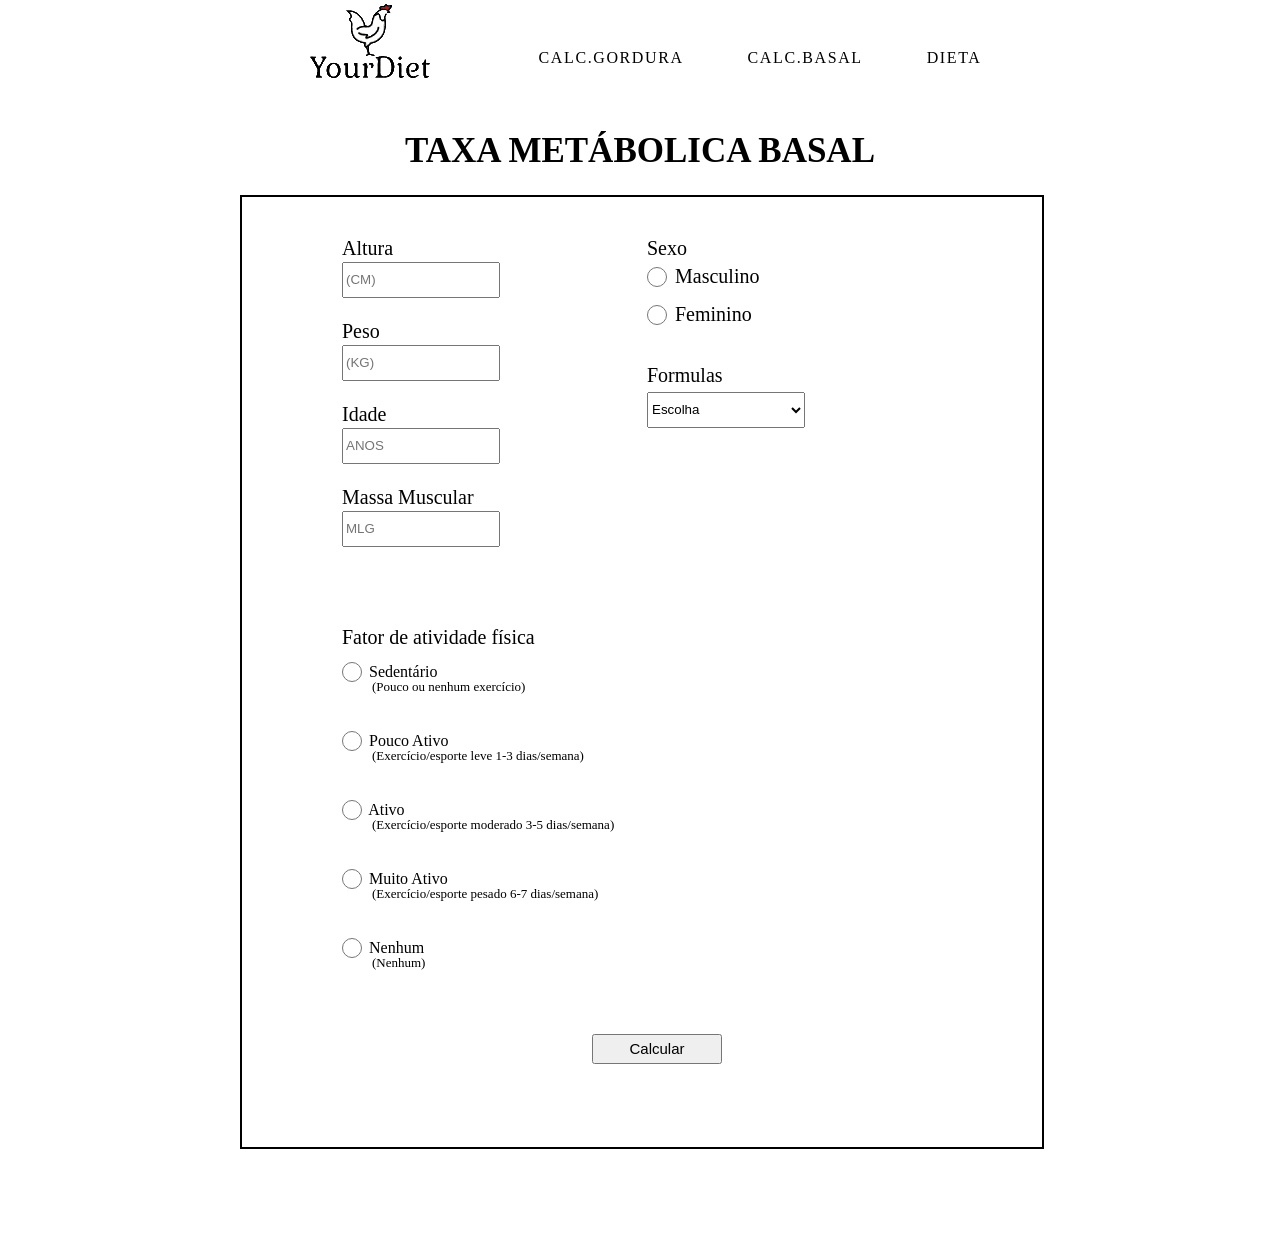
<file: basal.html>
<!DOCTYPE html>
<html lang="en">

<head>
  <meta charset="UTF-8">
  <meta http-equiv="X-UA-Compatible" content="IE=edge">
  <meta name="viewport" content="width=device-width, initial-scale=1.0">
  <link rel="stylesheet" href="../css/style.css">
  <title>Basal</title>
</head>

<body>
  <header>
    <div class="menu">
      <div class="logo"><img src="../imgs/frango.png" alt=""></div>
      <div class="opcoes">
        <nav>
          <ul>
            <li><a href="gordura.html">Calc.Gordura</a> </li>
            <li><a href="basal.html">Calc.Basal</a></li>
            <li><a href="dieta.html">Dieta</a> </li>
          </ul>
        </nav>
      </div>
    </div>
  </header>
  <h1>Taxa metábolica basal</h1>
  <div class="form">
    <form id="form-id">
      <div class="form-basal">
        <label for="altura">Altura</label>
        <input type="text" id="altura" name="altura" value="" placeholder="(CM)" required>
        <label for="peso">Peso</label>
        <input type="text" id="peso" name="peso" value="" placeholder="(KG)" required>
        <label for="idade">Idade</label>
        <input type="text" id="idade" name="idade" value="" placeholder="ANOS" required>
        <label for="massa-livre">Massa Muscular</label>
        <input type="text" id="massa-livre" name="massa-livre" placeholder="MLG" required>
      </div>
      <div class="info-sexo">
        <p>Sexo</p>
        <div class="masculino">
          <input type="radio" id="masculino" name="sexo" value="masculino" required>
          <label for="masculino">Masculino</label>
        </div>
        <div class="feminino">
          <input type="radio" id="feminino" name="sexo" value="feminino" required>
          <label for="feminino">Feminino</label>
        </div>
      </div>
      <div class="info-03">
        <h3>Fator de atividade física</h3>
        <input type="radio" id="sedentario" name="atividade" value="sedentario">
        <label for="sedentario">Sedentário</label>
        <p>(Pouco ou nenhum exercício)</p>
        <input type="radio" id="pouco" name="atividade" value="pouco">
        <label for="pouco">Pouco Ativo</label>
        <p>(Exercício/esporte leve 1-3 dias/semana)</p>
        <input type="radio" id="moderado" name="atividade" value="moderado">
        <label for="moderao">Ativo</label>
        <p>(Exercício/esporte moderado 3-5 dias/semana)</p>
        <input type="radio" id="muito" name="atividade" value="muito">
        <label for="muito">Muito Ativo</label>
        <p>(Exercício/esporte pesado 6-7 dias/semana)</p>
        <input type="radio" id="nenhum" name="atividade" value="nenhum">
        <label for="nenhum">Nenhum</label>
        <p>(Nenhum)</p>
      </div>

      <div class="botao-basal">
        <button class="botao1" onclick="enviarBasal()">Calcular</button>
      </div>

      <div class="escolha-formula">
        <label for="formula">Formulas</label>
        <select name="formula" id="formula" required>
          <option value="">Escolha</option>
          <option value="harris">Harris-Benedict</option>
          <option value="mifflin">Mifflin-St Jeor</option>
          <option value="cunningham">Cunningham</option>

        </select>
      </div>

    </form>
  </div>

  <div class="resultado">
    <h1 id="resultado-gasto"></h1>
    <h1 class="kcaldia">KCAL/DIA</h1>
  </div>

  <div class="footer">


  </div>
  <script src="script.js"></script>
</body>

</html>
</file>
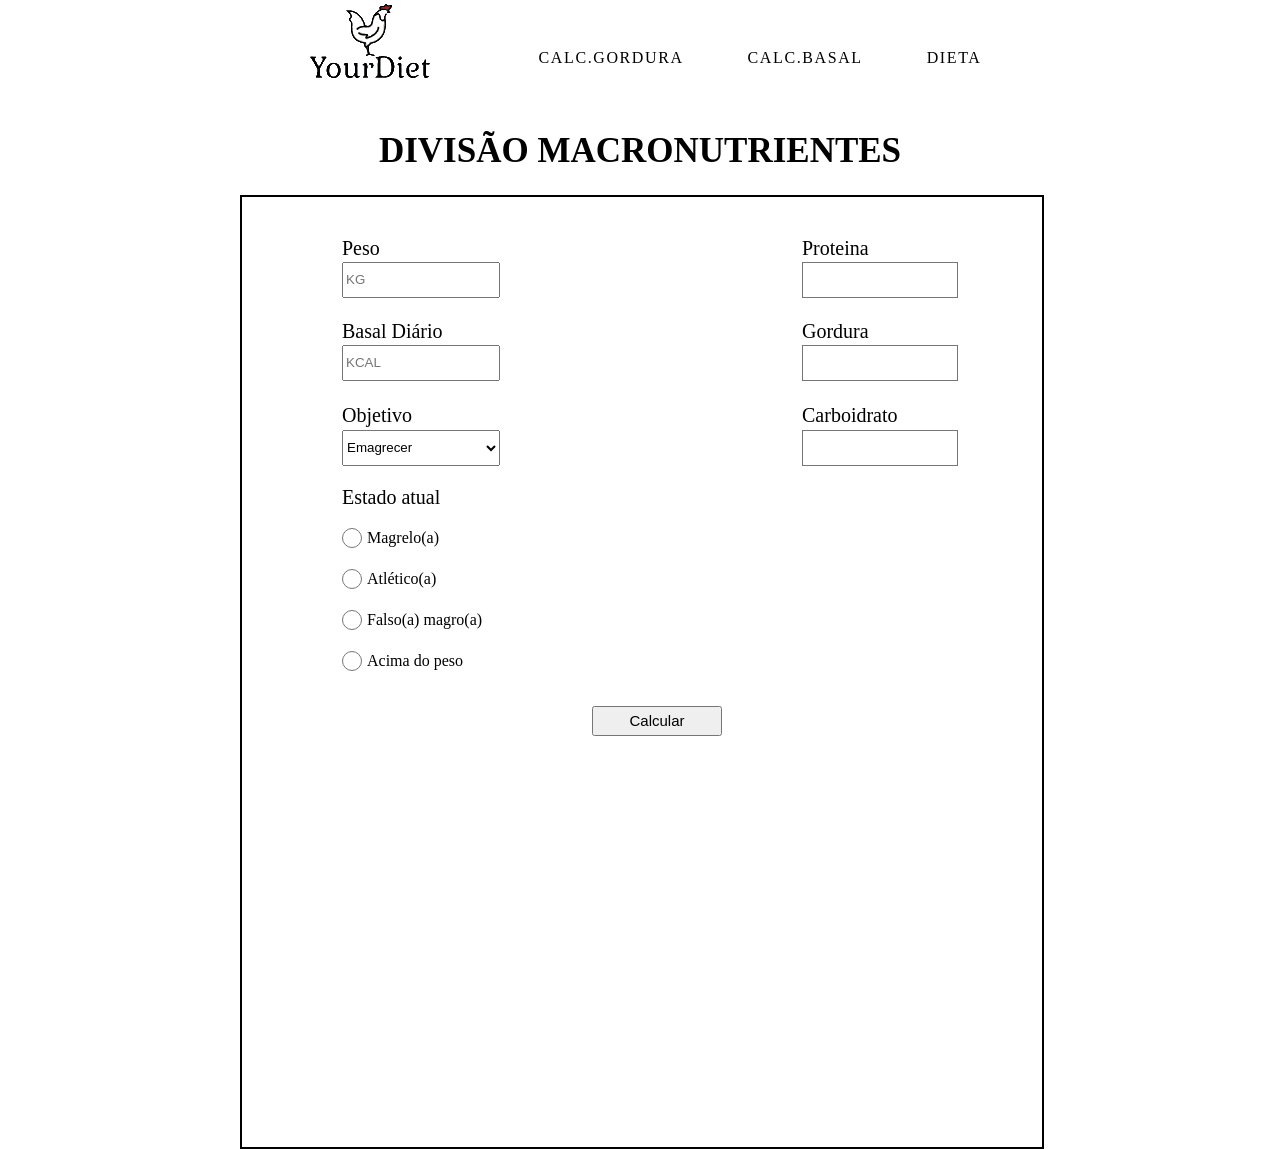
<file: dieta.html>
<!DOCTYPE html>
<html lang="en">

<head>
  <meta charset="UTF-8">
  <meta http-equiv="X-UA-Compatible" content="IE=edge">
  <meta name="viewport" content="width=device-width, initial-scale=1.0">
  <link rel="stylesheet" href="../css/style.css">
  <title>Dieta</title>
</head>

<body>
  <header>
    <div class="menu">
      <div class="logo"><img src="../imgs/frango.png" alt=""></div>
      <div class="opcoes">
        <nav>
          <ul>
            <li><a href="gordura.html">Calc.Gordura</a> </li>
            <li><a href="basal.html">Calc.Basal</a></li>
            <li><a href="dieta.html">Dieta</a> </li>
          </ul>
        </nav>
      </div>
    </div>
  </header>
  <h1>Divisão MacroNutrientes</h1>
  <div class="form">
    <form id="form-id">
      <div class="form-dieta">
        <label for="bf">Peso</label>
        <input type="text" name="peso" id="peso" value="" placeholder="KG">
        <label for="bf">Basal Diário</label>
        <input type="text" name="basal-diario" id="basal-diario" value="" placeholder="KCAL">
      </div>

      <div class="escolha-objetivo">
        <label for="objetivo">Objetivo</label>
        <select name="objetivo" id="objetivo">
          <option value="emagrecer">Emagrecer</option>
          <option value="emagrecer-agressivo">Emagrecer "agressivo"</option>
          <option value="manter">Manter</option>
          <option value="ganho-seco">Ganho "seco"</option>
          <option value="ganho-expressivo">Ganho "agressivo"</option>
        </select>
      </div>
      <div class="escolha-estado">
        <h3>Estado atual</h3>
        <label for="magrelo">Magrelo(a)</label>
        <input type="radio" id="magrelo" value="magrelo" name="estado">
        <label for="atletico">Atlético(a)</label>
        <input type="radio" id="atletico" value="atletico" name="estado">
        <label for="falso">Falso(a) magro(a)</label>
        <input type="radio" id="falso" value="falso" name="estado">
        <label for="acima">Acima do peso</label>
        <input type="radio" id="acima" value="acima" name="estado">
      </div>


      <button class="botao2" onclick="enviarDieta()">Calcular </button>



    </form>
    <div class="recomendacao">
      <p>Proteina</p>
      <div class="bloco-1"></div>
      <p>Gordura</p>
      <div class="bloco-2"></div>
      <p>Carboidrato</p>
      <div class="bloco-3"></div>
    </div>
    <div class="resultados">
      <h1 id="resultado-prot"></h1>
      <h1 id="resultado-fat"></h1>
      <h1 id="resultado-carb"></h1>
    </div>
    <div class="total">
      <h1 id="totaltd"></h1>

    </div>
  </div>



  <script src="script.js"></script>
</body>

</html>
</file>
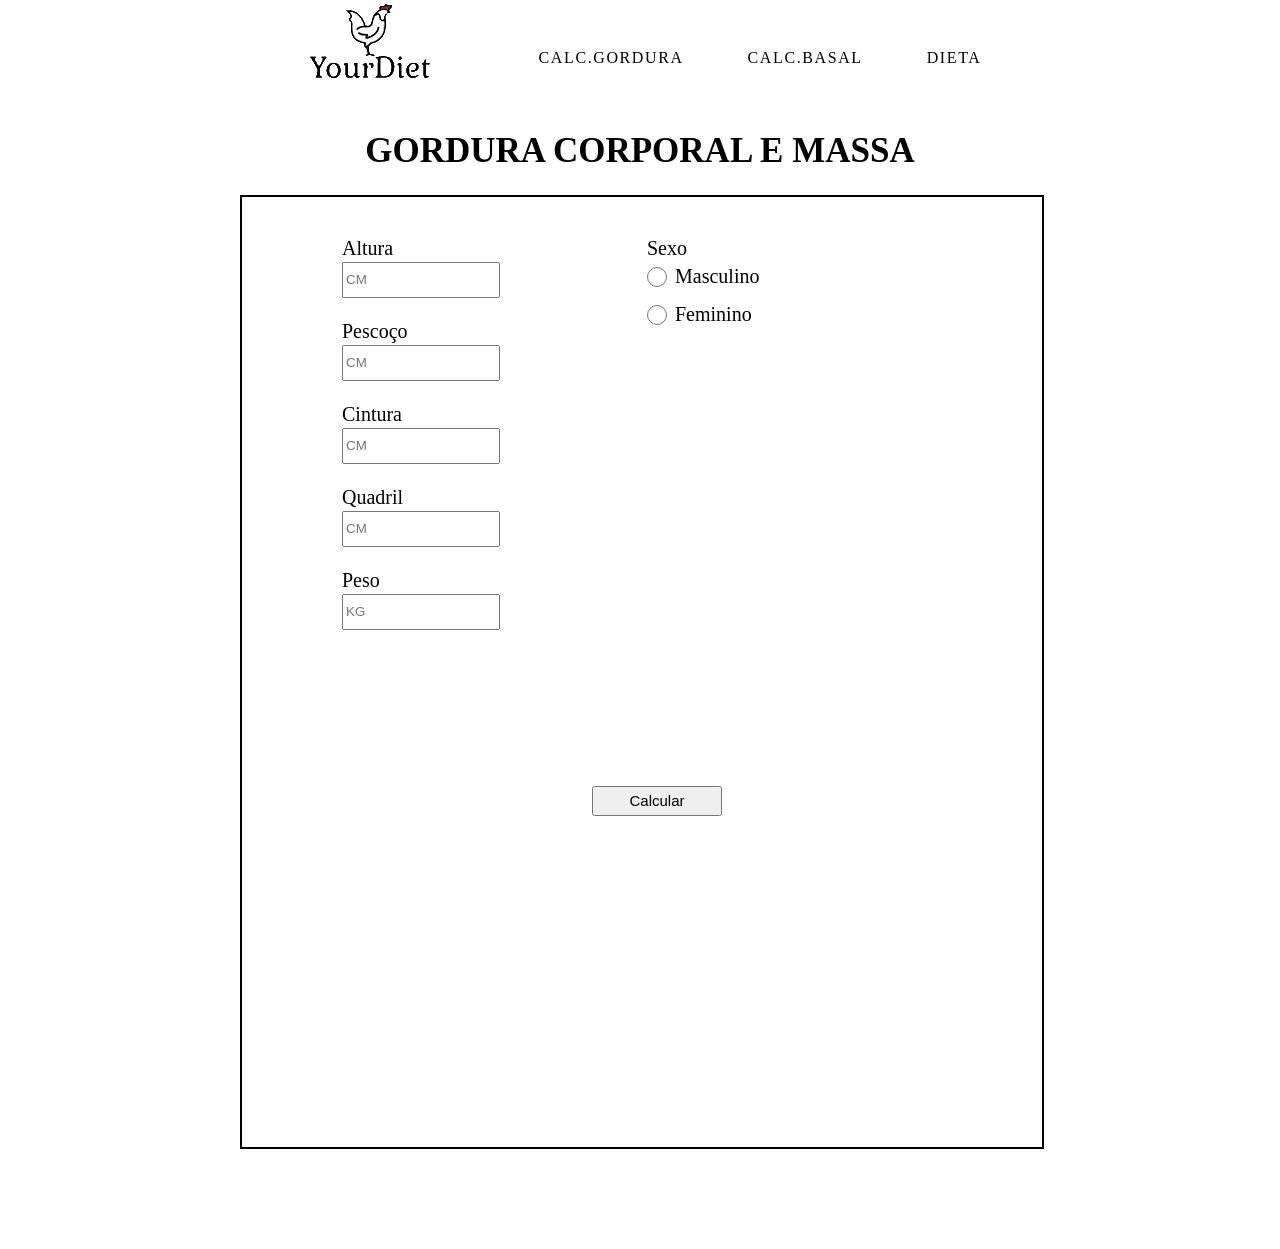
<file: gordura.html>
<!DOCTYPE html>
<html lang="en">

<head>
  <meta charset="UTF-8">
  <meta http-equiv="X-UA-Compatible" content="IE=edge">
  <meta name="viewport" content="width=device-width, initial-scale=1.0">
  <link rel="stylesheet" href="../css/style.css">
  <title>Gordura</title>
</head>

<body>
  <header>
    <div class="menu">
      <div class="logo"><img src="../imgs/frango.png" alt=""></div>
      <div class="opcoes">
        <nav>
          <ul>
            <li><a href="gordura.html">Calc.Gordura</a> </li>
            <li><a href="basal.html">Calc.Basal</a></li>
            <li><a href="dieta.html">Dieta</a> </li>
          </ul>
        </nav>
      </div>
    </div>
  </header>
  <h1>Gordura Corporal e Massa</h1>
  <div class="form">
    <form id="form-id">
      <div class="form-gordura">
        <label for="altura">Altura</label>
        <input type="text" id="altura" name="altura" value="" placeholder="CM" required>
        <label for="altura">Pescoço</label>
        <input type="text" id="pescoco" name="pescoco" value="" placeholder="CM" required>
        <label for="altura">Cintura</label>
        <input type="text" id="cintura" name="cintura" value="" placeholder="CM" required>
        <label for="altura">Quadril</label>
        <input type="text" id="quadril" name="quadril" value="" placeholder="CM" required>
        <label for="altura">Peso</label>
        <input type="text" id="peso" name="peso" value="" placeholder="KG" required>
      </div>

      <div class="info-sexo">
        <p>Sexo</p>
        <div class="masculino">
          <input type="radio" id="masculino" name="sexo" value="masculino" required>
          <label for="masculino">Masculino</label>
        </div>
        <div class="feminino">
          <input type="radio" id="feminino" name="sexo" value="feminino" required>
          <label for="feminino">Feminino</label>
        </div>
      </div>
      <div class="botao">
        <button onclick="enviarGord()">Calcular</button>
      </div>
      <div class="div-gordura">
        <h1 id="resultado-gordura"></h1>
        <h1>% GORDURA</h1>
        <h1 id="resultado-mlg"></h1>
        <h1 id="kg-mlg">KG MLG</h1>
      </div>
    </form>




  </div>
  <div class="footer">


  </div>

  <script src="script.js"></script>
</body>

</html>
</file>
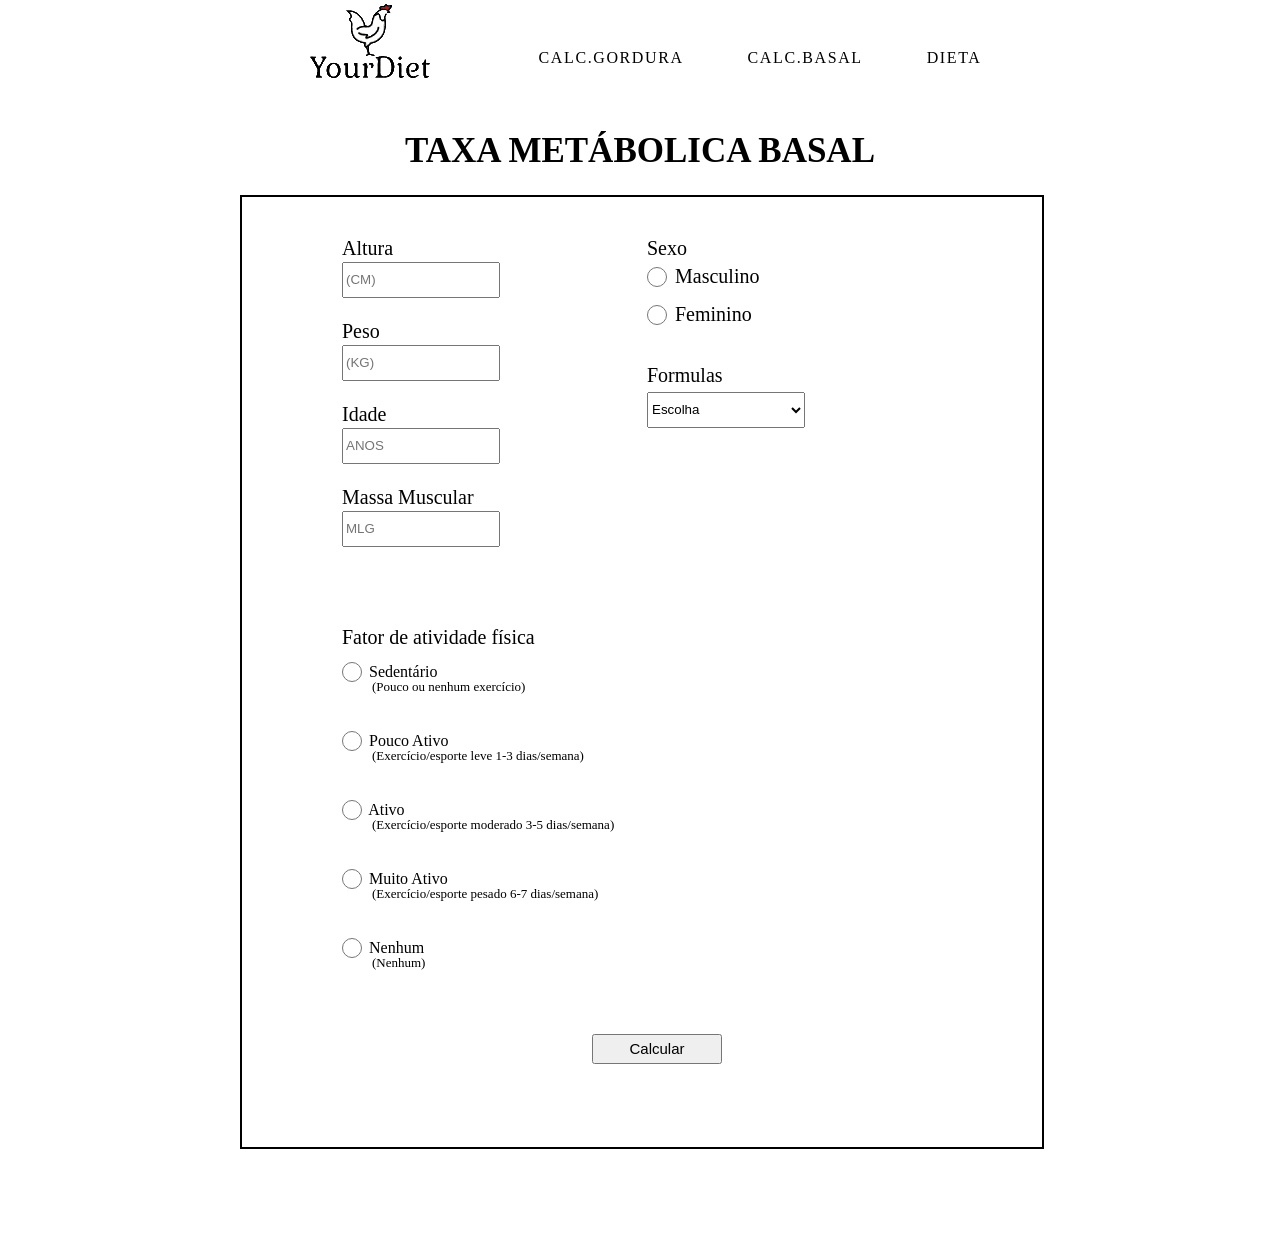
<file: html/basal.html>
<!DOCTYPE html>
<html lang="en">

<head>
  <meta charset="UTF-8">
  <meta http-equiv="X-UA-Compatible" content="IE=edge">
  <meta name="viewport" content="width=device-width, initial-scale=1.0">
  <link rel="stylesheet" href="../css/style.css">
  <title>Basal</title>
</head>

<body>
  <header>
    <div class="menu">
      <div class="logo"><img src="../imgs/frango.png" alt=""></div>
      <div class="opcoes">
        <nav>
          <ul>
            <li><a href="gordura.html">Calc.Gordura</a> </li>
            <li><a href="basal.html">Calc.Basal</a></li>
            <li><a href="dieta.html">Dieta</a> </li>
          </ul>
        </nav>
      </div>
    </div>
  </header>
  <h1>Taxa metábolica basal</h1>
  <div class="form">
    <form id="form-id">
      <div class="form-basal">
        <label for="altura">Altura</label>
        <input type="text" id="altura" name="altura" value="" placeholder="(CM)" required>
        <label for="peso">Peso</label>
        <input type="text" id="peso" name="peso" value="" placeholder="(KG)" required>
        <label for="idade">Idade</label>
        <input type="text" id="idade" name="idade" value="" placeholder="ANOS" required>
        <label for="massa-livre">Massa Muscular</label>
        <input type="text" id="massa-livre" name="massa-livre" placeholder="MLG" required>
      </div>
      <div class="info-sexo">
        <p>Sexo</p>
        <div class="masculino">
          <input type="radio" id="masculino" name="sexo" value="masculino" required>
          <label for="masculino">Masculino</label>
        </div>
        <div class="feminino">
          <input type="radio" id="feminino" name="sexo" value="feminino" required>
          <label for="feminino">Feminino</label>
        </div>
      </div>
      <div class="info-03">
        <h3>Fator de atividade física</h3>
        <input type="radio" id="sedentario" name="atividade" value="sedentario">
        <label for="sedentario">Sedentário</label>
        <p>(Pouco ou nenhum exercício)</p>
        <input type="radio" id="pouco" name="atividade" value="pouco">
        <label for="pouco">Pouco Ativo</label>
        <p>(Exercício/esporte leve 1-3 dias/semana)</p>
        <input type="radio" id="moderado" name="atividade" value="moderado">
        <label for="moderao">Ativo</label>
        <p>(Exercício/esporte moderado 3-5 dias/semana)</p>
        <input type="radio" id="muito" name="atividade" value="muito">
        <label for="muito">Muito Ativo</label>
        <p>(Exercício/esporte pesado 6-7 dias/semana)</p>
        <input type="radio" id="nenhum" name="atividade" value="nenhum">
        <label for="nenhum">Nenhum</label>
        <p>(Nenhum)</p>
      </div>

      <div class="botao-basal">
        <button class="botao1" onclick="enviarBasal()">Calcular</button>
      </div>

      <div class="escolha-formula">
        <label for="formula">Formulas</label>
        <select name="formula" id="formula" required>
          <option value="">Escolha</option>
          <option value="harris">Harris-Benedict</option>
          <option value="mifflin">Mifflin-St Jeor</option>
          <option value="cunningham">Cunningham</option>

        </select>
      </div>

    </form>
  </div>

  <div class="resultado">
    <h1 id="resultado-gasto"></h1>
    <h1 class="kcaldia">KCAL/DIA</h1>
  </div>

  <div class="footer">


  </div>
  <script src="../script.js"></script>
</body>

</html>
</file>
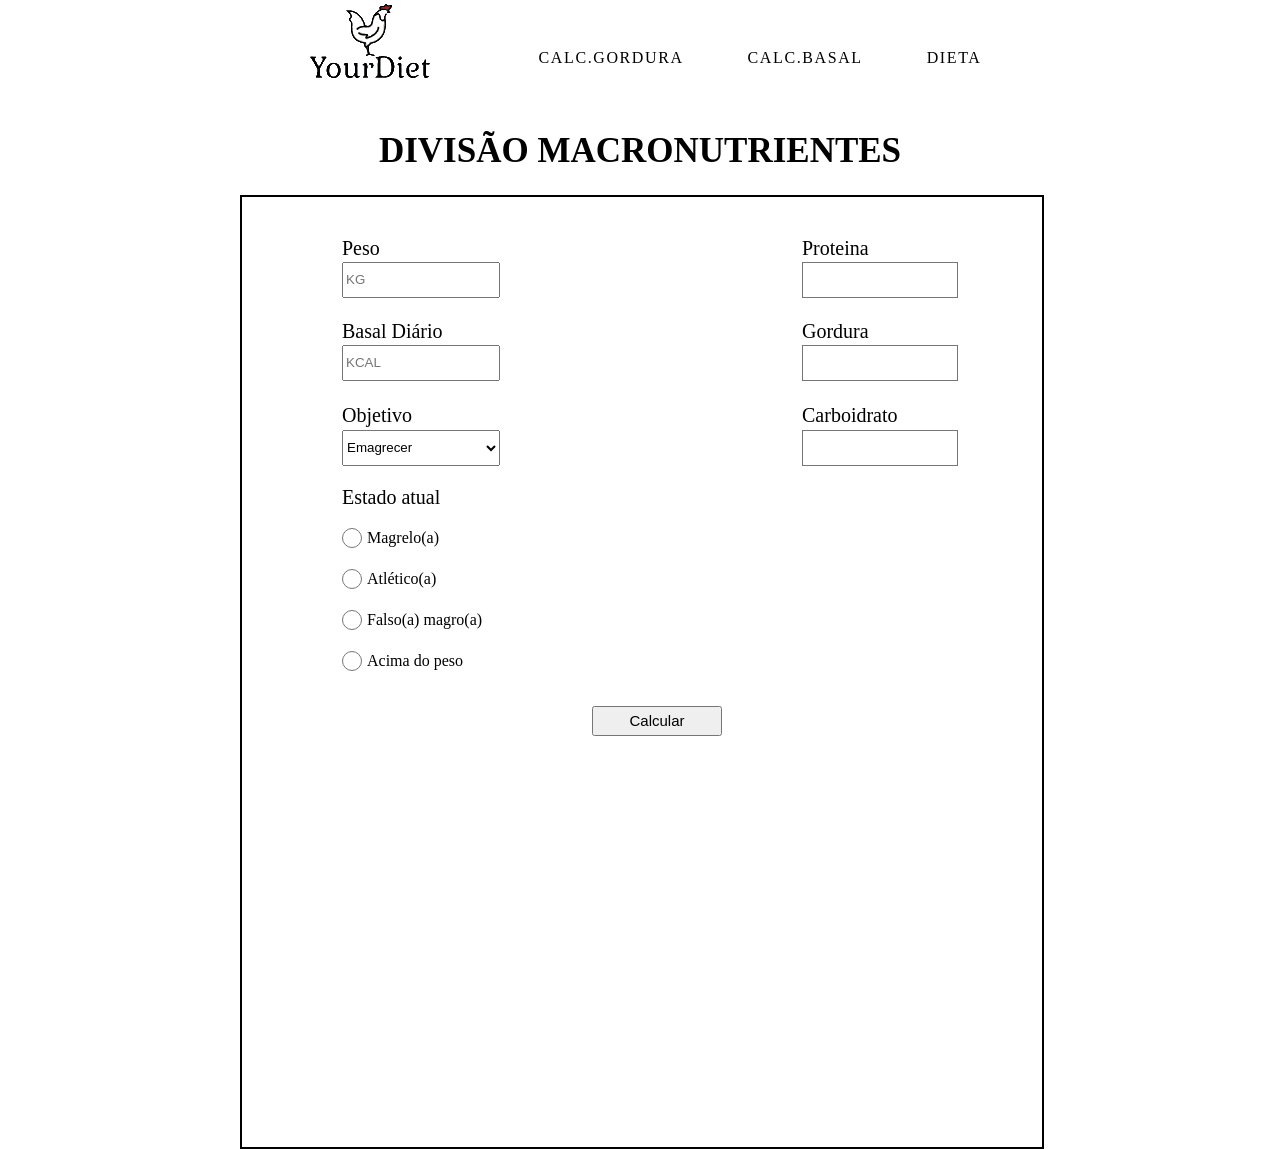
<file: html/dieta.html>
<!DOCTYPE html>
<html lang="en">

<head>
  <meta charset="UTF-8">
  <meta http-equiv="X-UA-Compatible" content="IE=edge">
  <meta name="viewport" content="width=device-width, initial-scale=1.0">
  <link rel="stylesheet" href="../css/style.css">
  <title>Dieta</title>
</head>

<body>
  <header>
    <div class="menu">
      <div class="logo"><img src="../imgs/frango.png" alt=""></div>
      <div class="opcoes">
        <nav>
          <ul>
            <li><a href="gordura.html">Calc.Gordura</a> </li>
            <li><a href="basal.html">Calc.Basal</a></li>
            <li><a href="dieta.html">Dieta</a> </li>
          </ul>
        </nav>
      </div>
    </div>
  </header>
  <h1>Divisão MacroNutrientes</h1>
  <div class="form">
    <form id="form-id">
      <div class="form-dieta">
        <label for="bf">Peso</label>
        <input type="text" name="peso" id="peso" value="" placeholder="KG">
        <label for="bf">Basal Diário</label>
        <input type="text" name="basal-diario" id="basal-diario" value="" placeholder="KCAL">
      </div>

      <div class="escolha-objetivo">
        <label for="objetivo">Objetivo</label>
        <select name="objetivo" id="objetivo">
          <option value="emagrecer">Emagrecer</option>
          <option value="emagrecer-agressivo">Emagrecer "agressivo"</option>
          <option value="manter">Manter</option>
          <option value="ganho-seco">Ganho "seco"</option>
          <option value="ganho-expressivo">Ganho "agressivo"</option>
        </select>
      </div>
      <div class="escolha-estado">
        <h3>Estado atual</h3>
        <label for="magrelo">Magrelo(a)</label>
        <input type="radio" id="magrelo" value="magrelo" name="estado">
        <label for="atletico">Atlético(a)</label>
        <input type="radio" id="atletico" value="atletico" name="estado">
        <label for="falso">Falso(a) magro(a)</label>
        <input type="radio" id="falso" value="falso" name="estado">
        <label for="acima">Acima do peso</label>
        <input type="radio" id="acima" value="acima" name="estado">
      </div>


      <button class="botao2" onclick="enviarDieta()">Calcular </button>



    </form>
    <div class="recomendacao">
      <p>Proteina</p>
      <div class="bloco-1"></div>
      <p>Gordura</p>
      <div class="bloco-2"></div>
      <p>Carboidrato</p>
      <div class="bloco-3"></div>
    </div>
    <div class="resultados">
      <h1 id="resultado-prot"></h1>
      <h1 id="resultado-fat"></h1>
      <h1 id="resultado-carb"></h1>
    </div>
    <div class="total">
      <h1 id="totaltd"></h1>

    </div>
  </div>



  <script src="../script.js"></script>
</body>

</html>
</file>
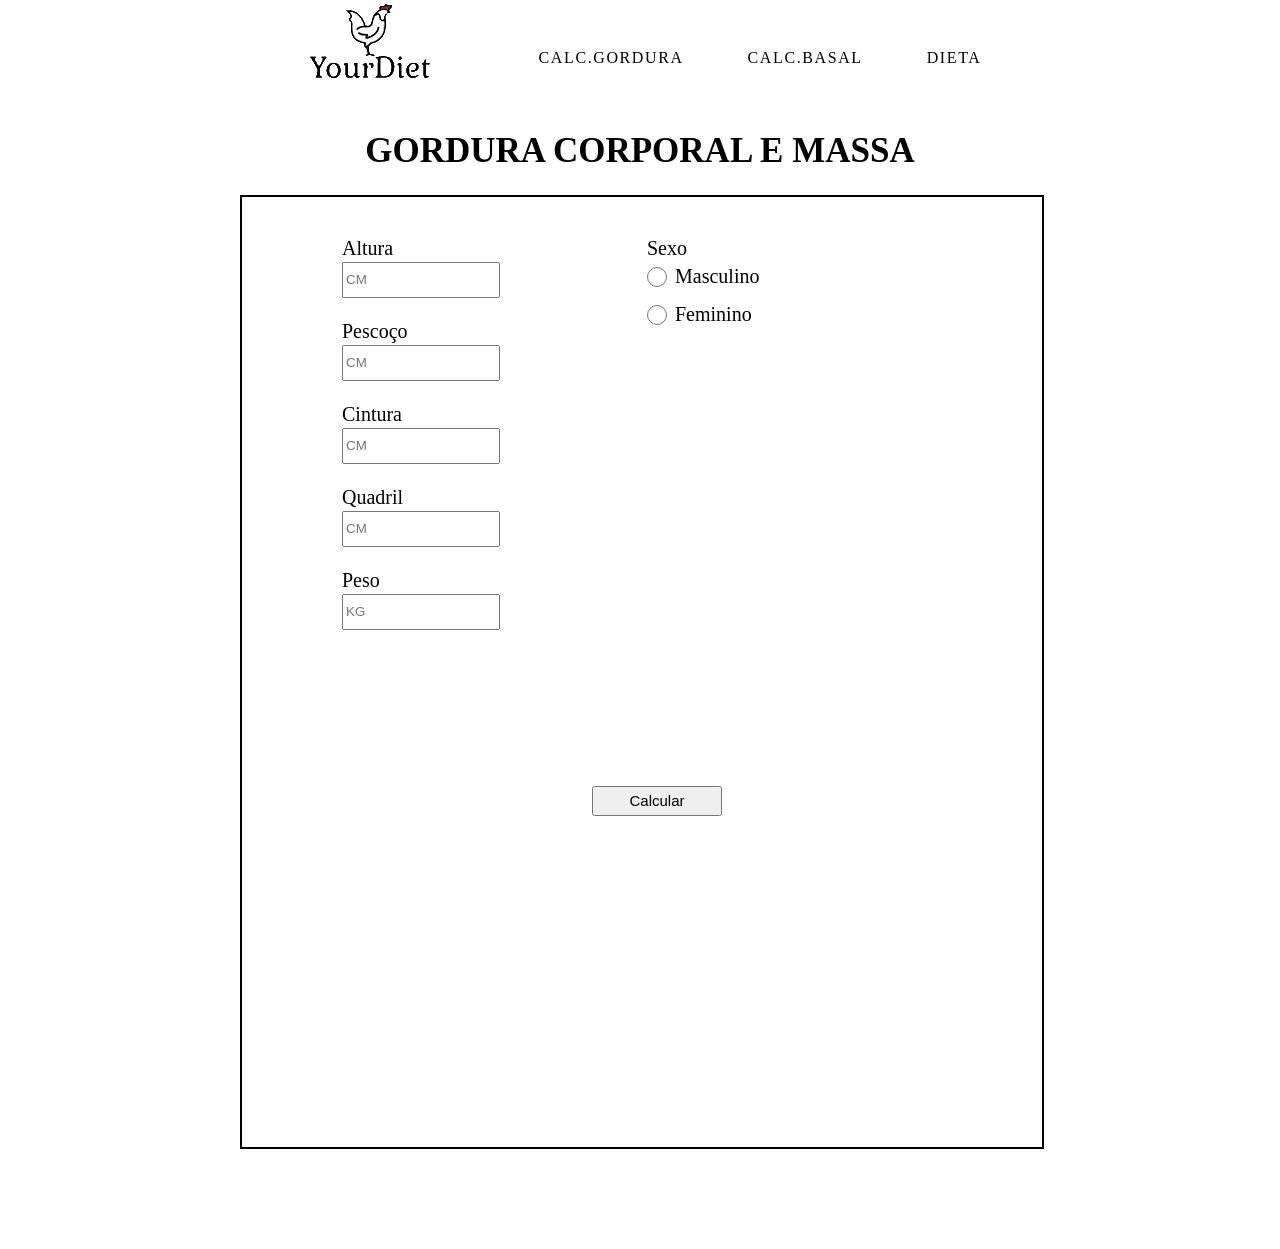
<file: html/gordura.html>
<!DOCTYPE html>
<html lang="en">

<head>
  <meta charset="UTF-8">
  <meta http-equiv="X-UA-Compatible" content="IE=edge">
  <meta name="viewport" content="width=device-width, initial-scale=1.0">
  <link rel="stylesheet" href="../css/style.css">
  <title>Gordura</title>
</head>

<body>
  <header>
    <div class="menu">
      <div class="logo"><img src="../imgs/frango.png" alt=""></div>
      <div class="opcoes">
        <nav>
          <ul>
            <li><a href="gordura.html">Calc.Gordura</a> </li>
            <li><a href="basal.html">Calc.Basal</a></li>
            <li><a href="dieta.html">Dieta</a> </li>
          </ul>
        </nav>
      </div>
    </div>
  </header>
  <h1>Gordura Corporal e Massa</h1>
  <div class="form">
    <form id="form-id">
      <div class="form-gordura">
        <label for="altura">Altura</label>
        <input type="text" id="altura" name="altura" value="" placeholder="CM" required>
        <label for="altura">Pescoço</label>
        <input type="text" id="pescoco" name="pescoco" value="" placeholder="CM" required>
        <label for="altura">Cintura</label>
        <input type="text" id="cintura" name="cintura" value="" placeholder="CM" required>
        <label for="altura">Quadril</label>
        <input type="text" id="quadril" name="quadril" value="" placeholder="CM" required>
        <label for="altura">Peso</label>
        <input type="text" id="peso" name="peso" value="" placeholder="KG" required>
      </div>

      <div class="info-sexo">
        <p>Sexo</p>
        <div class="masculino">
          <input type="radio" id="masculino" name="sexo" value="masculino" required>
          <label for="masculino">Masculino</label>
        </div>
        <div class="feminino">
          <input type="radio" id="feminino" name="sexo" value="feminino" required>
          <label for="feminino">Feminino</label>
        </div>
      </div>
      <div class="botao">
        <button onclick="enviarGord()">Calcular</button>
      </div>
      <div class="div-gordura">
        <h1 id="resultado-gordura"></h1>
        <h1>% GORDURA</h1>
        <h1 id="resultado-mlg"></h1>
        <h1 id="kg-mlg">KG MLG</h1>
      </div>
    </form>




  </div>
  <div class="footer">


  </div>

  <script src="../script.js"></script>
</body>

</html>
</file>
<file: css/style.css>
body {
  margin: 0px;
  padding: 0px;
  background-color: #ffffff;
  display: grid;
  grid-template-columns: 1fr minmax(300px, 800px) 1fr
}


header {
  grid-column: 1/4;
  background-color: #fff;

}

.opcoes li a {
  text-decoration: none;
  color: #000000;
  font-size: 16px;
  padding: 5px 5px;
  margin-left: 25px;
  margin-right: 25px;
  font: monospace;
  text-transform: uppercase;
  letter-spacing: .1em;
  display: inline-block;
}

.menu {
  margin-top: 8px;

  display: flex;
  align-items: center;
  justify-content: center;
  height: 100px;
}

.menu li {
  display: inline;
  position: relative;

}

.menu ul {
  margin-top: 10px;
  margin-bottom: 10px;
  text-align: center;
  position: relative;
}

h1 {
  grid-column: 2/3;
  text-align: center;
  font-size: 35px;
  font: monospace;
  text-transform: uppercase;
}

.form {
  grid-column: 2/3;
  position: relative;
  background-color: #ffffff;
  border: 2px solid black;
  width: 100%;
  height: 950px;
}


.info-sexo {
  font-size: 20px;
  width: 200px;
  position: relative;
  top: 40px;
  left: 400px;
}

.info-sexo input {
  position: relative;
  display: inline;
  width: 20px;
  height: 20px;
  top: 4px;
  cursor: pointer;
}

.info-sexo p {
  margin-top: 0px;
  margin-bottom: 0px;
  margin-left: 5px
}

.masculino {
  margin-bottom: 10px;

}

.info-03 {
  position: relative;
  top: 320px;
  left: 100px;
}

.info-03 p {
  font-size: 13px;
  position: relative;
  left: 30px;
  bottom: 30px;
}

.info-03 h3 {
  font-size: 20px;
  font-weight: normal
}

.info-03 input {
  width: 20px;
  height: 20px;
  position: relative;
  bottom: 10px;
  right: 5px;
  cursor: pointer;
}

.info-03 label {
  position: relative;
  bottom: 15px;
  right: 5px;
}

button {
  width: 130px;
  height: 30px;
  top: 250px;
  left: 350px;
  cursor: pointer;
  font-size: 15px;
}

.resultado {
  position: relative;
  width: 100px;
  height: 40px;
  top: 250px;
  left: -300px;
}

.kcaldia {
  display: none;
}

.resultado h1 {
  font-size: 50px;
  position: relative;
}

.mostrar h1 {
  position: relative;
  bottom: 30px;
  right: 65px;
}

.mostrar {
  position: relative;
  bottom: 30px;
  right: 65px;
}

.escolha-formula {
  font-size: 20px;
  width: 200px;
  position: relative;
  bottom: 620px;
  left: 400px;
}

.escolha-formula select#formula {
  width: 158px;
  height: 36px;
  position: relative;
  bottom: 75px;
  left: 5px;
}

.escolha-formula label {
  position: relative;
  left: 5px;
  font-size: 20px;
  cursor: pointer;
  bottom: 80px;
}

.footer {
  width: 100%;
  height: 100px;
  grid-column: 2/3;
}

.div-gordura {
  position: relative;
  left: 200px;
  top: -20px;

}

#resultado-gordura {
  position: relative;
  right: 130px;
  top: 65px;
}

#resultado-mlg {
  position: relative;
  right: 130px;
}

.div-gordura {
  display: none;
}

.mostrar-2 {
  position: relative;
  left: 400px;
  bottom: 500px;
  width: 330px;
}


#kg-mlg {
  position: relative;
  bottom: 64px;
  right: 35px;
}

.botao {
  width: 130px;
  height: 30px;
  margin-top: 500px;
  margin-left: 350px;
}

.form-dieta {
  display: grid;
  width: 30%;
  height: 150px;
  margin-left: 100px;
  margin-top: 40px;
  margin-right: 0px;
  position: absolute;

}

.form-dieta label {
  position: relative;
  font-size: 20px;
  height: 30px;
  margin-bottom: 5px;


}

.form-dieta input {
  position: relative;
  width: 150px;
  height: 30px;
  bottom: 10px;
  margin-bottom: 12px;

}

.form-basal {
  display: grid;
  width: 30%;
  height: 150px;
  margin-left: 100px;
  margin-top: 40px;
  margin-right: 0px;
  position: absolute;

}

.form-basal label {
  position: relative;
  font-size: 20px;
  height: 30px;
  margin-bottom: 5px;


}

.form-basal input {
  position: relative;
  width: 150px;
  height: 30px;
  bottom: 10px;
  margin-bottom: 12px;

}

.form-gordura {
  display: grid;
  width: 30%;
  height: 150px;
  margin-left: 100px;
  margin-top: 40px;
  margin-right: 0px;
  position: absolute;

}

.form-gordura label {
  position: relative;
  font-size: 20px;
  height: 30px;
  margin-bottom: 5px;


}

.form-gordura input {
  position: relative;
  width: 150px;
  height: 30px;
  bottom: 10px;
  margin-bottom: 12px;

}

.escolha-objetivo {
  font-size: 20px;
  width: 200px;
  position: relative;
  margin-left: 100px;
  top: 210px;

}

.escolha-objetivo select#objetivo {
  width: 158px;
  height: 36px;
  position: relative;

}

.escolha-objetivo label {
  position: relative;
  bottom: 3px;
  font-size: 20px;
  cursor: pointer;

}

.escolha-estado {
  position: relative;
  top: 210px;
  left: 100px;
  display: grid;
  width: 200px;
  height: 200px;
}

.escolha-estado h3 {
  font-size: 20px;
  font-weight: normal
}

.escolha-estado input {
  width: 20px;
  height: 20px;
  position: relative;
  bottom: 22px;
  cursor: pointer;
  right: 5px;
}

.escolha-estado label {
  position: relative;
  left: 25px;
}

.bloco-1 {
  width: 150px;
  height: 32px;
  border: 1px solid #767676;
  padding: 1px 2px;
  position: relative;
  bottom: 1px;
  margin-bottom: -2px;

}

.bloco-2 {
  width: 150px;
  height: 32px;
  border: 1px solid #767676;
  padding: 1px 2px;
  position: relative;
  bottom: 1px;
  margin-bottom: -1px;
}

.bloco-3 {
  width: 150px;
  height: 32px;
  border: 1px solid #767676;
  padding: 1px 2px;
}

.recomendacao {
  display: grid;
  width: 30%;
  height: 150px;
  margin-top: 40px;
  margin-right: 0px;
  float: right;
  position: relative;
  bottom: 562px;
}

.recomendacao p {
  font-size: 20px;
  padding: 0px;
  margin-bottom: 3px;
  margin-top: 23px;
}

.resultados {
  width: 200px;
  height: 250px;
  float: right;
  position: relative;

  bottom: 507px;
  left: 180px;

}

.botao1 {
  margin-left: 350px;
  margin-top: 340px;
}

.resultados h1 {
  padding: 10px;
}

.botao2 {
  margin-top: 250px;
  margin-left: 350px;
}

.resultados p {
  font-size: 20px;
  font-weight: bold;
  position: relative;
  bottom: 40px;
  left: 100px;

}

.total {
  width: 250px;
  height: 50px;
  position: relative;
  bottom: 220px;
  left: 510px;

}

.total h1 {
  text-align: center;
  align-items: center;
}
</file>
